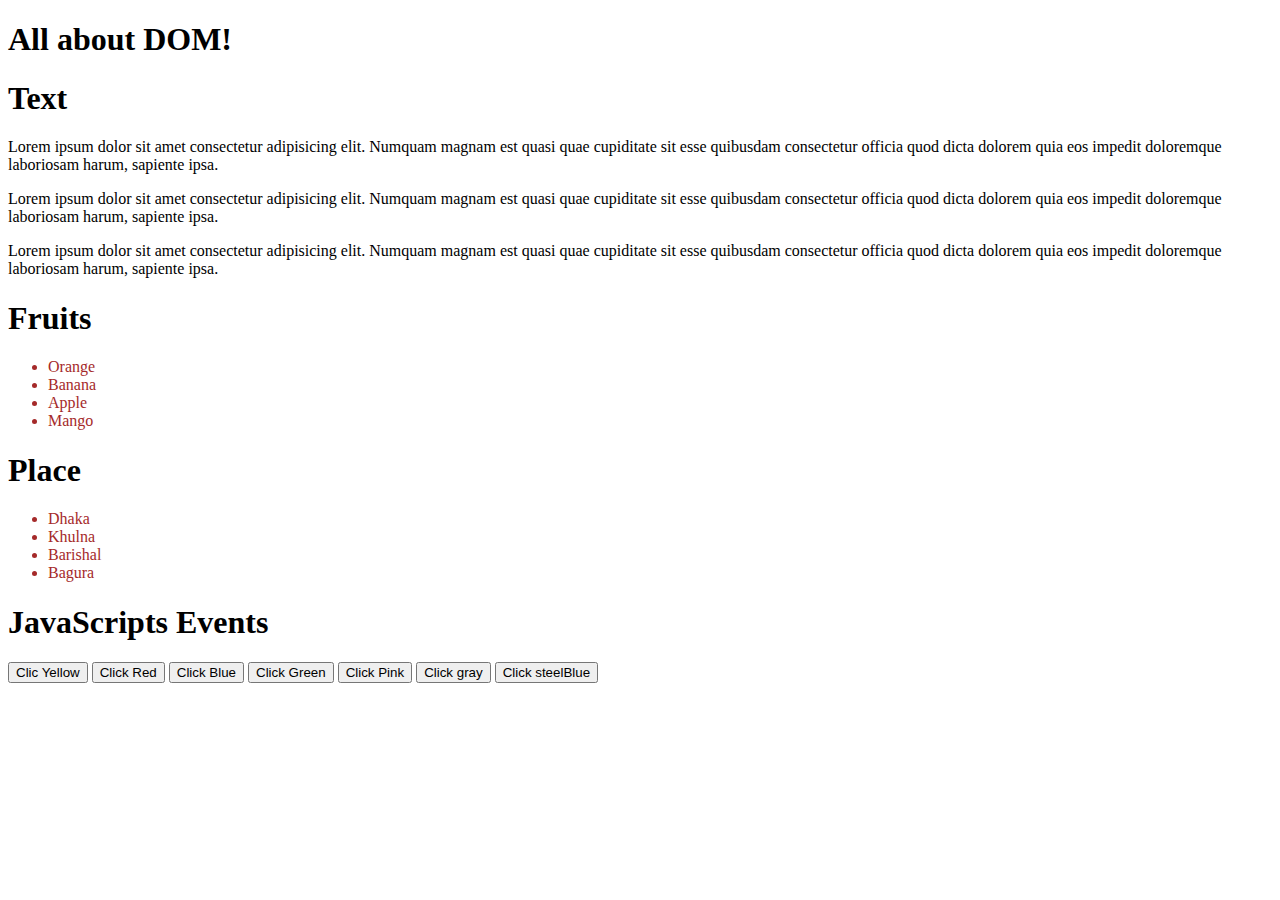
<file: index.html>
<!DOCTYPE html>
<html lang="en">
<head>
    <meta charset="UTF-8">
    <meta http-equiv="X-UA-Compatible" content="IE=edge">
    <meta name="viewport" content="width=device-width, initial-scale=1.0">
    <link rel="stylesheet" href="style.css">
    <style>
        li{
            color: brown;

        }
        
    </style>
    <title>Learnig DOM</title>
</head>
<body>
    <main id="main-container">
        <h1 id="hl">All about DOM!</h1>

    <section id="paragraph">
        <h1>Text</h1>
        <p>Lorem ipsum dolor sit amet consectetur adipisicing elit. Numquam magnam est quasi quae cupiditate sit esse quibusdam consectetur officia quod dicta dolorem quia eos impedit doloremque laboriosam harum, sapiente ipsa.</p>
        <p>Lorem ipsum dolor sit amet consectetur adipisicing elit. Numquam magnam est quasi quae cupiditate sit esse quibusdam consectetur officia quod dicta dolorem quia eos impedit doloremque laboriosam harum, sapiente ipsa.</p>
        <p>Lorem ipsum dolor sit amet consectetur adipisicing elit. Numquam magnam est quasi quae cupiditate sit esse quibusdam consectetur officia quod dicta dolorem quia eos impedit doloremque laboriosam harum, sapiente ipsa.</p>
       </section>


   <section id="fruits">
    <h1>Fruits</h1>
    <ul id="=list-fruts">
        <li>Orange</li>
        <li>Banana</li>
        <li>Apple</li>
        <li>Mango</li>
        
    </ul>
   </section>
   <section id="place">
    <h1>Place</h1>
    <ul id="list-place">
        <li>Dhaka</li>
        <li>Khulna</li>
        <li>Barishal</li>
        <li>Bagura</li>
        
    </ul>
   
   </section>



   

    <article>        
        <h1>JavaScripts Events</h1>
        <button onclick="document.body.style.backgroundColor= 'yellow'">Clic Yellow</button>
        <button onclick="makeRed()"> Click Red</button>
        <button id="blue-click">Click Blue</button>
        <button id="green-click">Click Green</button>
        <button id="pink-click">Click Pink</button>
        <button id="gray-click">Click gray</button>
        <button id="steelBlue-click">Click steelBlue</button>

    </article>
</main>

    <script>
        function makeRed(){
            document.body.style.backgroundColor= 'red';
        }


        // important option
        const blueButton = document.getElementById('blue-click');
        blueButton.onclick = makeBlue;
        function makeBlue(){
            document.body.style.backgroundColor = 'blue';
        }

        const greenButton = document.getElementById('green-click');
        greenButton.onclick= function makeGreen(){
            document.body.style.backgroundColor= 'green'
        }

        const pinkButton = document.getElementById('pink-click');
        pinkButton.addEventListener('click', makePink);
        function makePink(){
            document.body.style.backgroundColor= "pink";
        }
        const grayButton = document.getElementById('gray-click');
        grayButton.addEventListener('click', function makeGray(){
            document.body.style.backgroundColor= 'gray'
        })

        // Most Important For JS DOM  Event Handler

        document.getElementById('steelBlue-click').addEventListener('click', function(){
            document.body.style.backgroundColor= 'steelblue';
        })


        
       // const lists = document.getElementsByTagName('li');
       // for(const li of lists){
         //   console.log(li.innerText);
       // }
    </script>
    <script src="dom.js"></script>
    <script src="stylejs.js"></script>
    
</body>
</html>
</file>
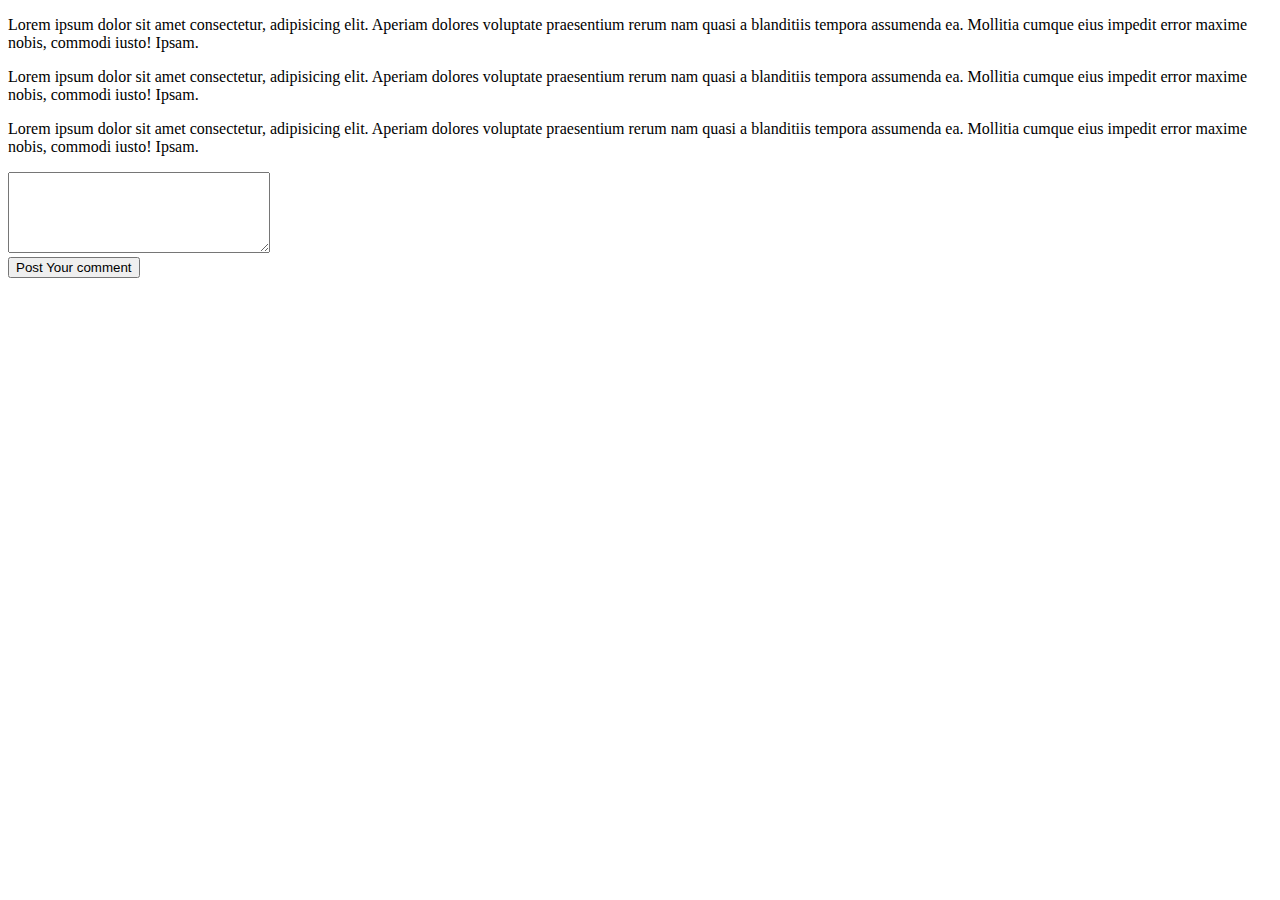
<file: add0comment.html>
<!DOCTYPE html>
<html lang="en">
<head>
    <meta charset="UTF-8">
    <meta http-equiv="X-UA-Compatible" content="IE=edge">
    <meta name="viewport" content="width=
    , initial-scale=1.0">
    <title>Add comment</title>
</head>
<body>
    <div id="comment-area">
        <p>Lorem ipsum dolor sit amet consectetur, adipisicing elit. Aperiam dolores voluptate praesentium rerum nam quasi a blanditiis tempora assumenda ea. Mollitia cumque eius impedit error maxime nobis, commodi iusto! Ipsam.</p>
        <p>Lorem ipsum dolor sit amet consectetur, adipisicing elit. Aperiam dolores voluptate praesentium rerum nam quasi a blanditiis tempora assumenda ea. Mollitia cumque eius impedit error maxime nobis, commodi iusto! Ipsam.</p>
        <p>Lorem ipsum dolor sit amet consectetur, adipisicing elit. Aperiam dolores voluptate praesentium rerum nam quasi a blanditiis tempora assumenda ea. Mollitia cumque eius impedit error maxime nobis, commodi iusto! Ipsam.</p>
    </div>

    <textarea name="" id="comment-box" cols="30" rows="5"></textarea>
    <br>
    <button id="comment-button">Post Your comment</button>
    <script>
       const commentButton = document.getElementById('comment-button');
       commentButton.addEventListener('click', function(){
        const commentBox = document.getElementById('comment-box');
        const comment = commentBox.value;
        const commentArea = document.getElementById('comment-area');
        const p = document.createElement('p');
        p.innerText = comment;
        commentArea.appendChild(p);
        commentBox.value = '';


       })



    </script>
</body>
</html>
</file>
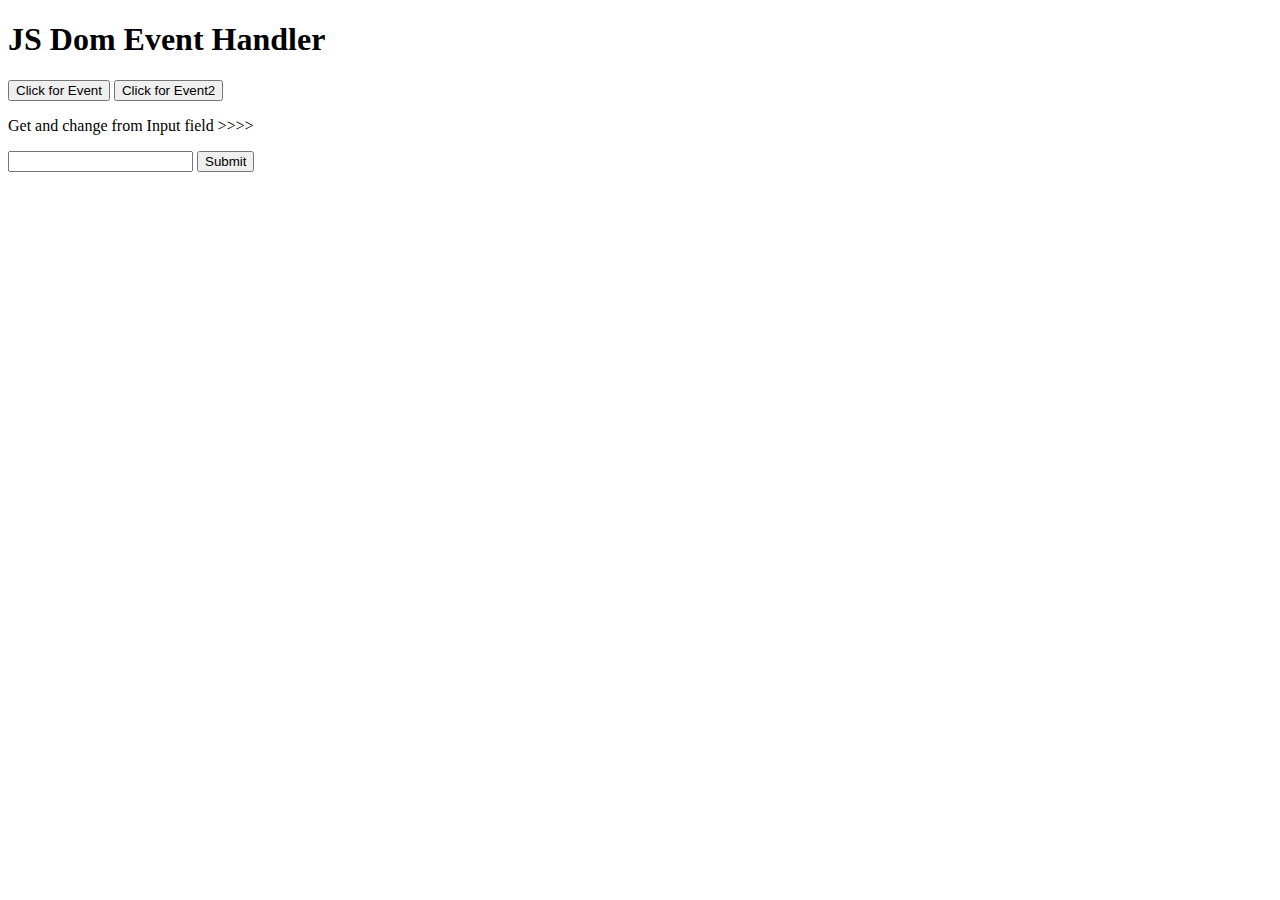
<file: JS-events.html>
<!DOCTYPE html>
<html lang="en">
<head>
    <meta charset="UTF-8">
    <meta http-equiv="X-UA-Compatible" content="IE=edge">
    <meta name="viewport" content="width=device-width, initial-scale=1.0">
    <title>JS-DOM-Event</title>
</head>

<body>
    <h1 id="h1">JS Dom Event Handler</h1>
    <button id="h1=changes">Click for Event</button>
    <button id="hide-changes">Click for Event2</button>
    <p id="text-from-input">Get and change from Input field >>>></p>
    <input type="text" id="input-field"> 
    <button id="submit-button">Submit</button>


    

<script>
    document.getElementById('h1=changes').addEventListener('click', function(){
        const h1Changes = document.getElementById('h1');
        h1Changes.innerText = 'JS DOM Event Handler Check'
    })
    document.getElementById('hide-changes').addEventListener('click', function(){
        const hide = document.getElementById('hide-changes');
        document.body.style.backgroundColor= 'red';
        hide.style.display = 'none';
    })


        document.getElementById('submit-button').addEventListener('click', function(){
        const inputField = document.getElementById('input-field');
        const inputText = inputField.value;
        const p = document.getElementById('text-from-input');
        p.innerText = inputText;
        inputField.innerText = '';
    })
    





</script>

    <script src="jsEvent.js"></script>
</body>
</html>
</file>
<file: style.css>
.style{
    color: blueviolet;
    background-color: aquamarine;
    text-align: center;
}
</file>
